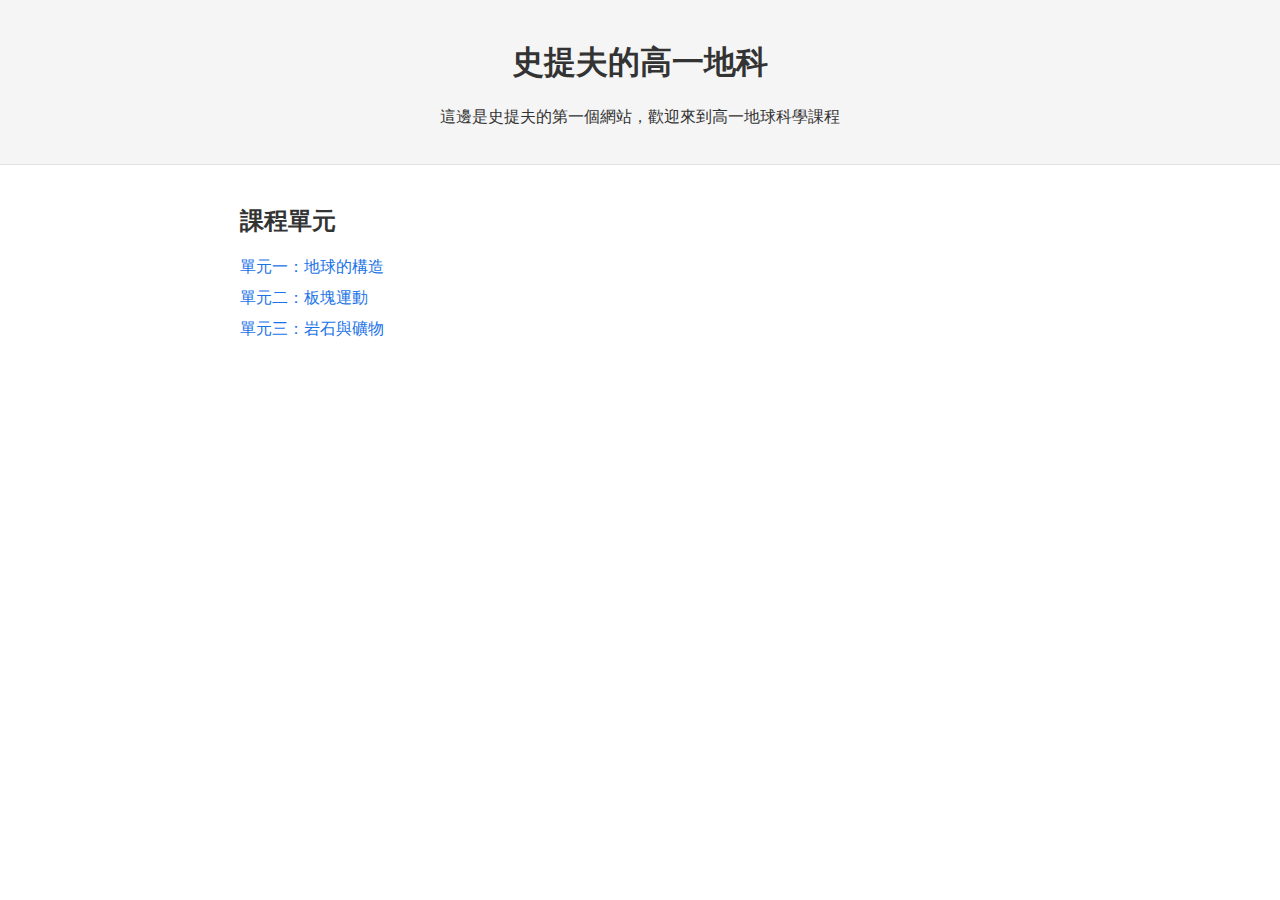
<file: index.html>
<!DOCTYPE html>
<html lang="zh-Hant">
<head>
    <meta charset="UTF-8">
    <title>高一地科 - 課程網站</title>
    <link rel="stylesheet" href="style.css">
</head>
<body>
    <header>
        <h1>史提夫的高一地科</h1>
        <p>這邊是史提夫的第一個網站，歡迎來到高一地球科學課程</p>
    </header>
    <main>
        <h2>課程單元</h2>
        <ul>
            <li><a href="unit1.html">單元一：地球的構造</a></li>
            <li><a href="unit2.html">單元二：板塊運動</a></li>
            <li><a href="unit3.html">單元三：岩石與礦物</a></li>
        </ul>
    </main>
</body>
</html>
</file>
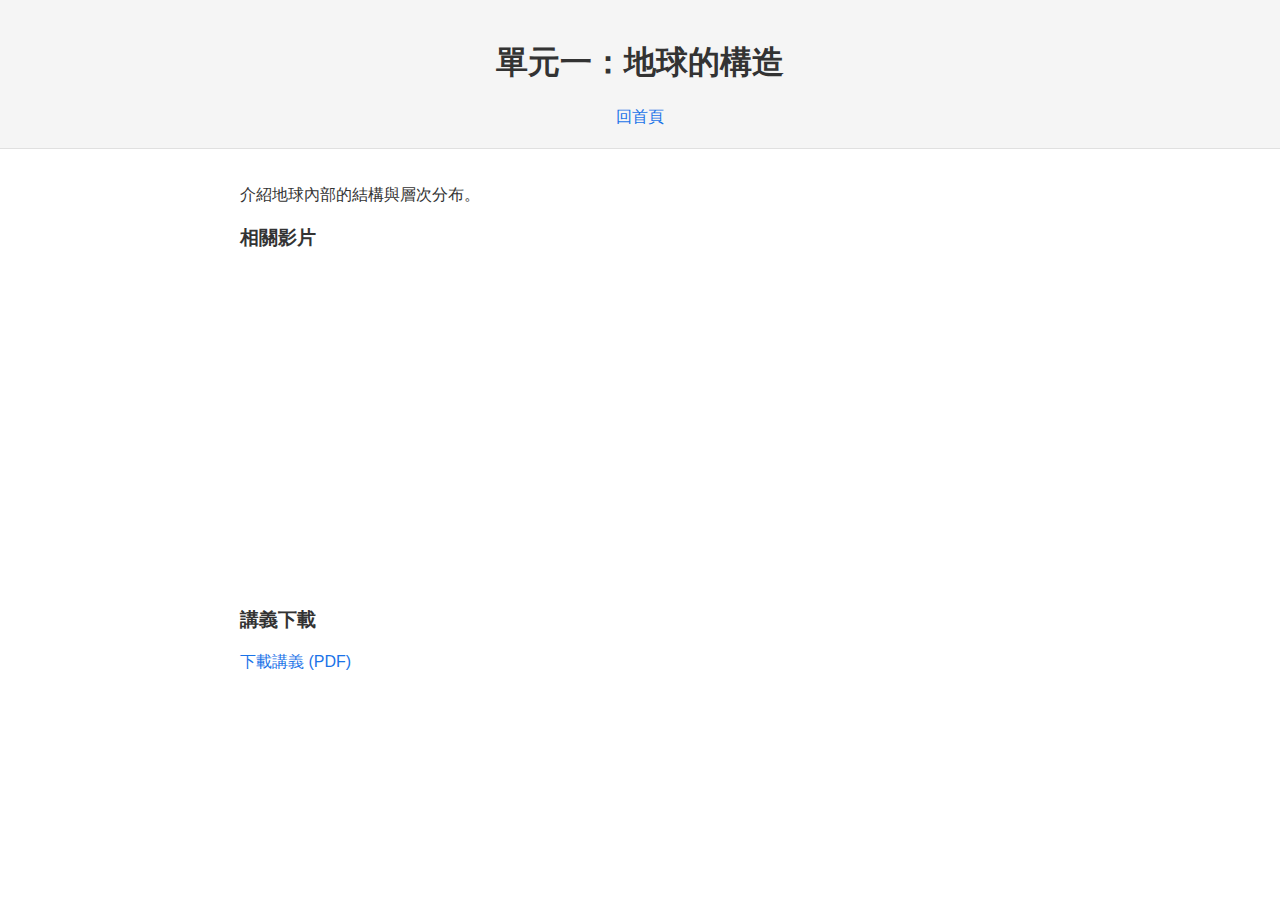
<file: unit1.html>
<!DOCTYPE html>
<html lang="zh-Hant">
<head>
    <meta charset="UTF-8">
    <title>單元一：地球的構造 - 高一地科</title>
    <link rel="stylesheet" href="style.css">
</head>
<body>
    <header>
        <h1>單元一：地球的構造</h1>
        <nav><a href="index.html">回首頁</a></nav>
    </header>
    <main>
        <p>介紹地球內部的結構與層次分布。</p>
        <h3>相關影片</h3>
        <iframe width="560" height="315" src="https://www.youtube.com/embed/dQw4w9WgXcQ" frameborder="0" allowfullscreen></iframe>
        <h3>講義下載</h3>
        <a href="assets/unit1.pdf" download>下載講義 (PDF)</a>
    </main>
</body>
</html>
</file>
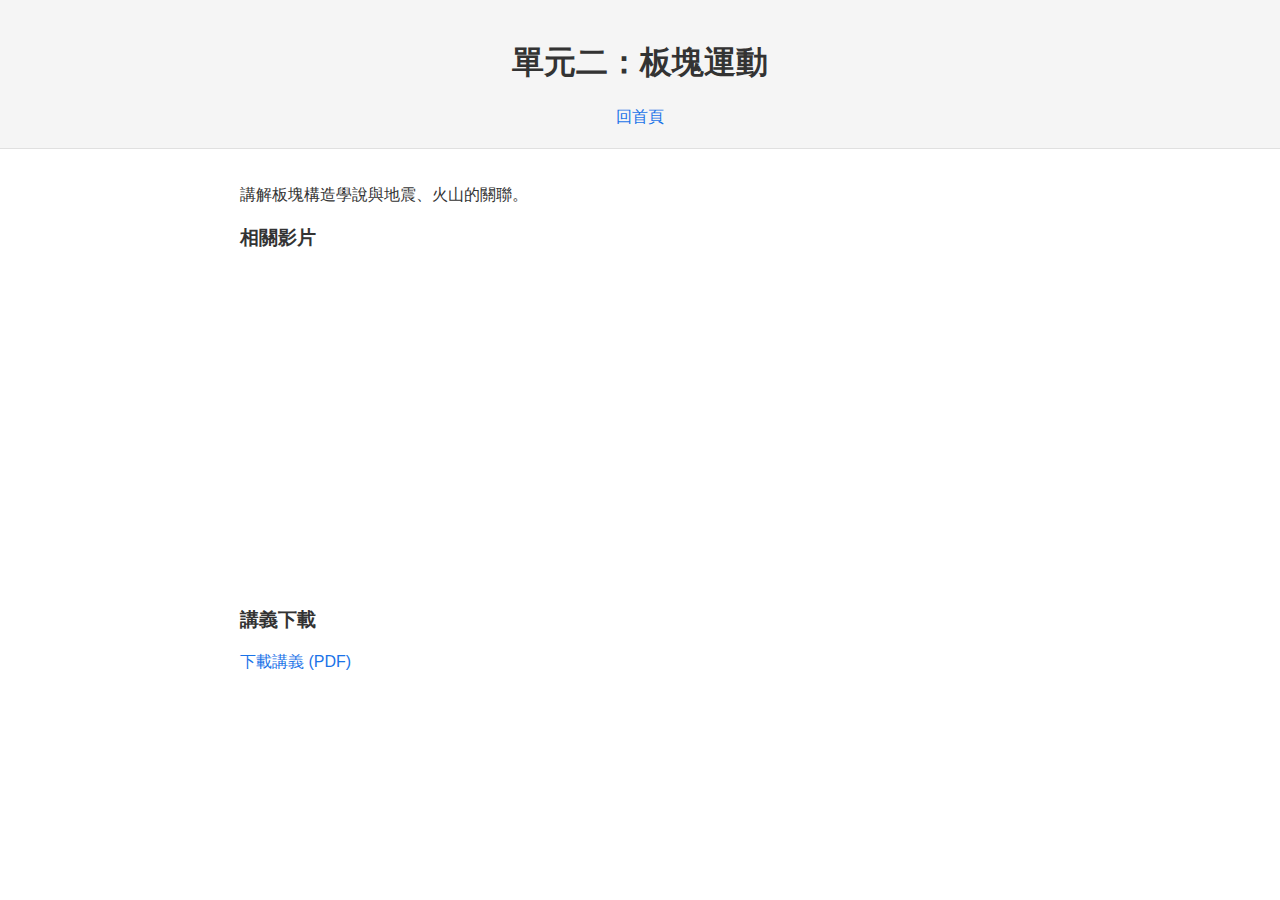
<file: unit2.html>
<!DOCTYPE html>
<html lang="zh-Hant">
<head>
    <meta charset="UTF-8">
    <title>單元二：板塊運動 - 高一地科</title>
    <link rel="stylesheet" href="style.css">
</head>
<body>
    <header>
        <h1>單元二：板塊運動</h1>
        <nav><a href="index.html">回首頁</a></nav>
    </header>
    <main>
        <p>講解板塊構造學說與地震、火山的關聯。</p>
        <h3>相關影片</h3>
        <iframe width="560" height="315" src="https://www.youtube.com/embed/dQw4w9WgXcQ" frameborder="0" allowfullscreen></iframe>
        <h3>講義下載</h3>
        <a href="assets/unit2.pdf" download>下載講義 (PDF)</a>
    </main>
</body>
</html>
</file>
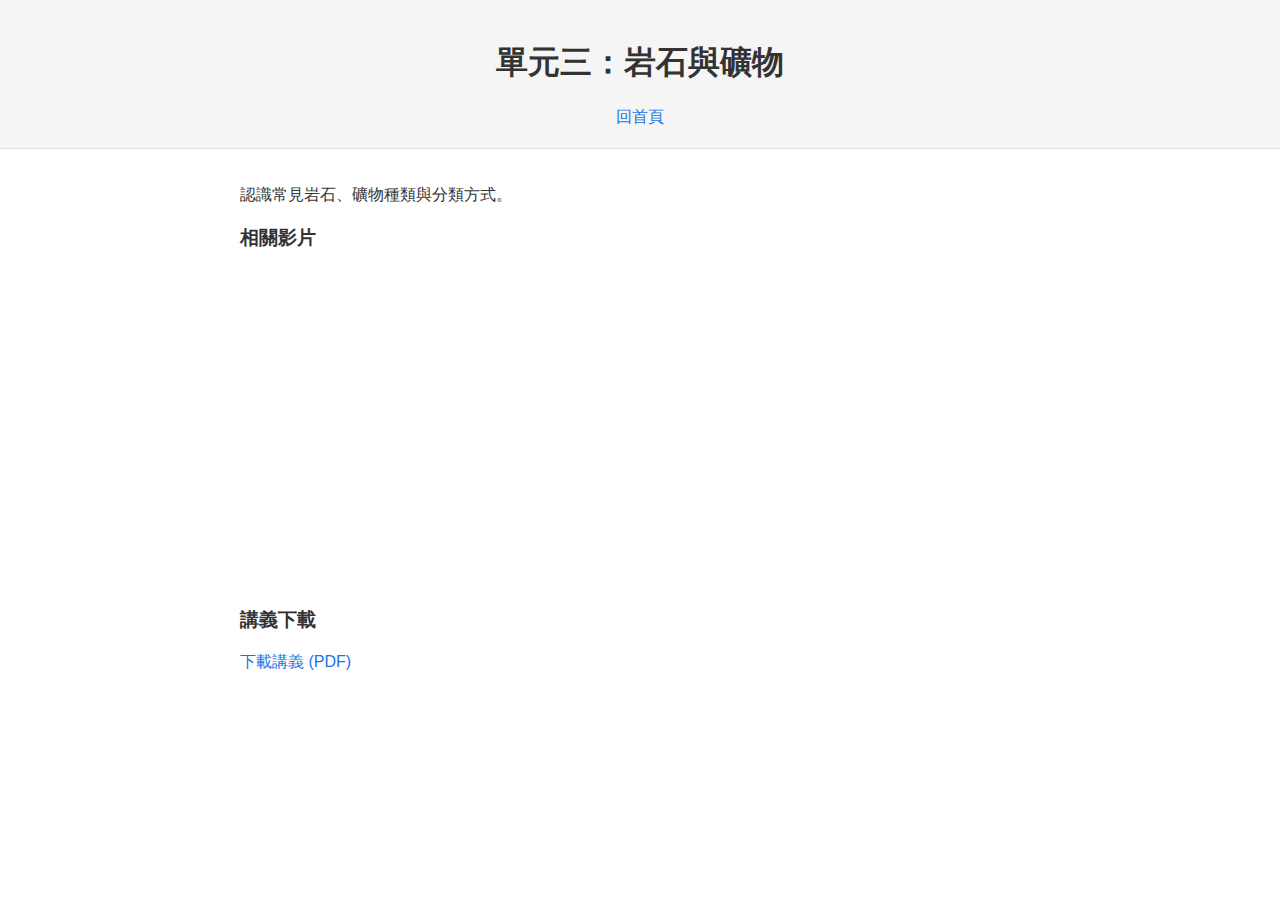
<file: unit3.html>
<!DOCTYPE html>
<html lang="zh-Hant">
<head>
    <meta charset="UTF-8">
    <title>單元三：岩石與礦物 - 高一地科</title>
    <link rel="stylesheet" href="style.css">
</head>
<body>
    <header>
        <h1>單元三：岩石與礦物</h1>
        <nav><a href="index.html">回首頁</a></nav>
    </header>
    <main>
        <p>認識常見岩石、礦物種類與分類方式。</p>
        <h3>相關影片</h3>
        <iframe width="560" height="315" src="https://www.youtube.com/embed/dQw4w9WgXcQ" frameborder="0" allowfullscreen></iframe>
        <h3>講義下載</h3>
        <a href="assets/unit3.pdf" download>下載講義 (PDF)</a>
    </main>
</body>
</html>
</file>
<file: style.css>
body {
    font-family: 'Arial', sans-serif;
    background-color: #ffffff;
    color: #333333;
    margin: 0;
    padding: 0;
}

header {
    background-color: #f5f5f5;
    padding: 20px;
    text-align: center;
    border-bottom: 1px solid #e0e0e0;
}

main {
    padding: 20px;
    max-width: 800px;
    margin: auto;
}

ul {
    list-style-type: none;
    padding: 0;
}

li {
    margin: 10px 0;
}

a {
    color: #1a73e8;
    text-decoration: none;
}

a:hover {
    text-decoration: underline;
}
</file>
